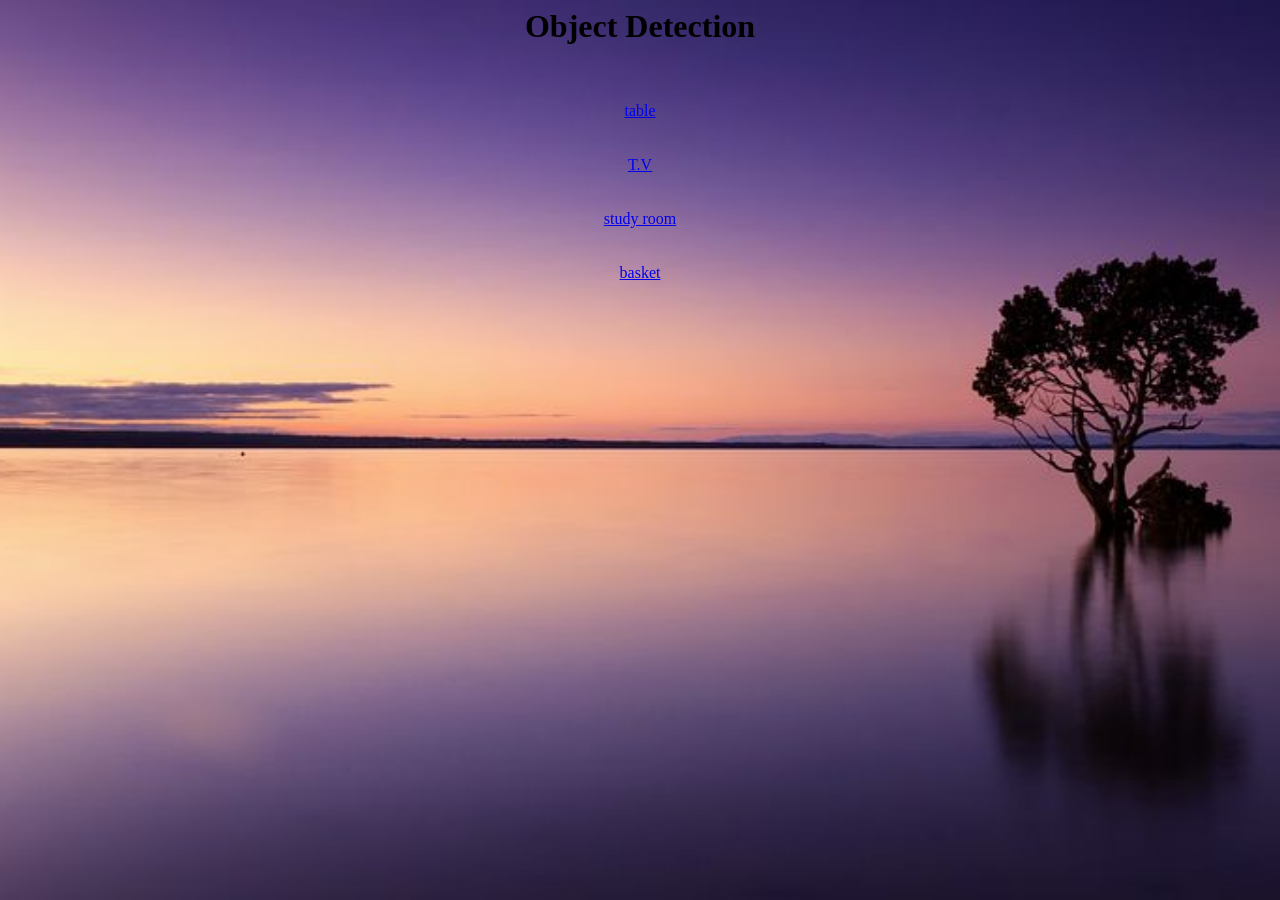
<file: index.html>
<html>
<head>
	<title>Object Detection</title>
    <link rel="stylesheet"href="style.css">
</head>

<body background="background.jpg">
  <center>
    <h1 class="btn btn-danger heading">Object Detection</h1>
    <br>
    <br>
    <a href="table.html" class="btn btn-danger">table</a>
    <br>
    <br>
    <br>
    <a href="TV.html" class="btn btn-danger">T.V</a>
    <br>
    <br>
    <br>
    <a href="study.html" class="btn btn-danger">study room</a>
    <br>
    <br>
    <br>
    <a href="basket.html" class="btn btn-danger">basket</a>
    <br>
    <br>
    <br>
  </center>
</body>
</html>
</file>
<file: style.css>
body{
background-size: cover;
background-position: center;
}
</file>
